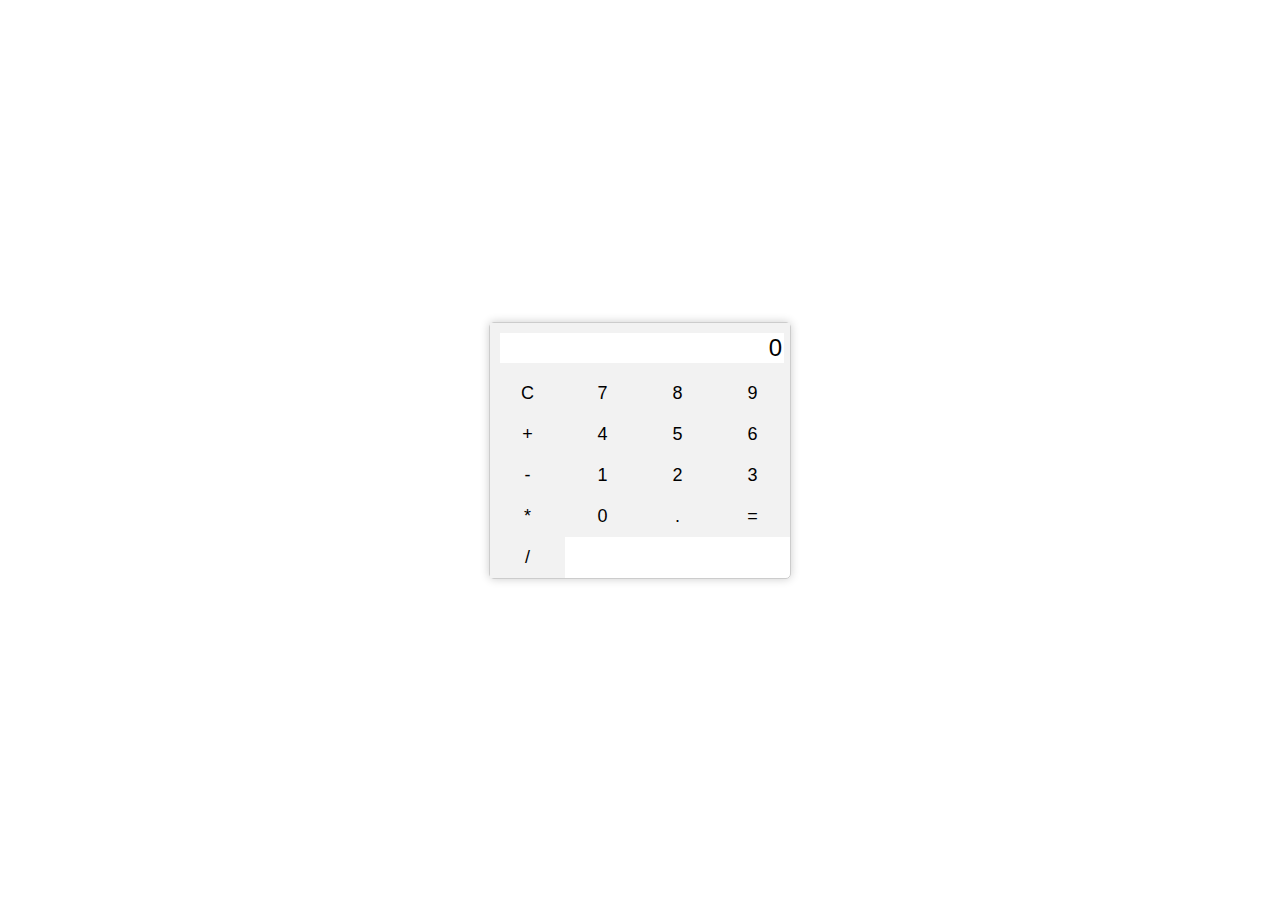
<file: Calculator/index.html>
<!DOCTYPE html>
<html lang="en">
    <head>
        <meta charset="UTF-8">
        <meta name="viewport" content="width=device-width, initial-scale=1.0">
        <link rel="stylesheet" type="text/css" href="style.css">
      </head>
      <body>
        <div class="calculator">
            <div class="display">
                <input type="text" id="display" value="0" readonly/>
            </div>
            <div class="buttons">
                <button onclick="clearDisplay()">C</button>
                <button onclick="appendToDisplay('7')">7</button>
                <button onclick="appendToDisplay('8')">8</button>
                <button onclick="appendToDisplay('9')">9</button>
                <button onclick="appendToDisplay('+')">+</button>
                <button onclick="appendToDisplay('4')">4</button>
                <button onclick="appendToDisplay('5')">5</button>
                <button onclick="appendToDisplay('6')">6</button>
                <button onclick="appendToDisplay('-')">-</button>
                <button onclick="appendToDisplay('1')">1</button>
                <button onclick="appendToDisplay('2')">2</button>
                <button onclick="appendToDisplay('3')">3</button>
                <button onclick="appendToDisplay('*')">*</button>
                <button onclick="appendToDisplay('0')">0</button>
                <button onclick="appendToDisplay('.')">.</button>
                <button onclick="calculateResult()">=</button>
                <button onclick="appendToDisplay('/')">/</button>
            </div>
        </div>
        <script src="script.js"></script>
      </body>
</html>
</file>
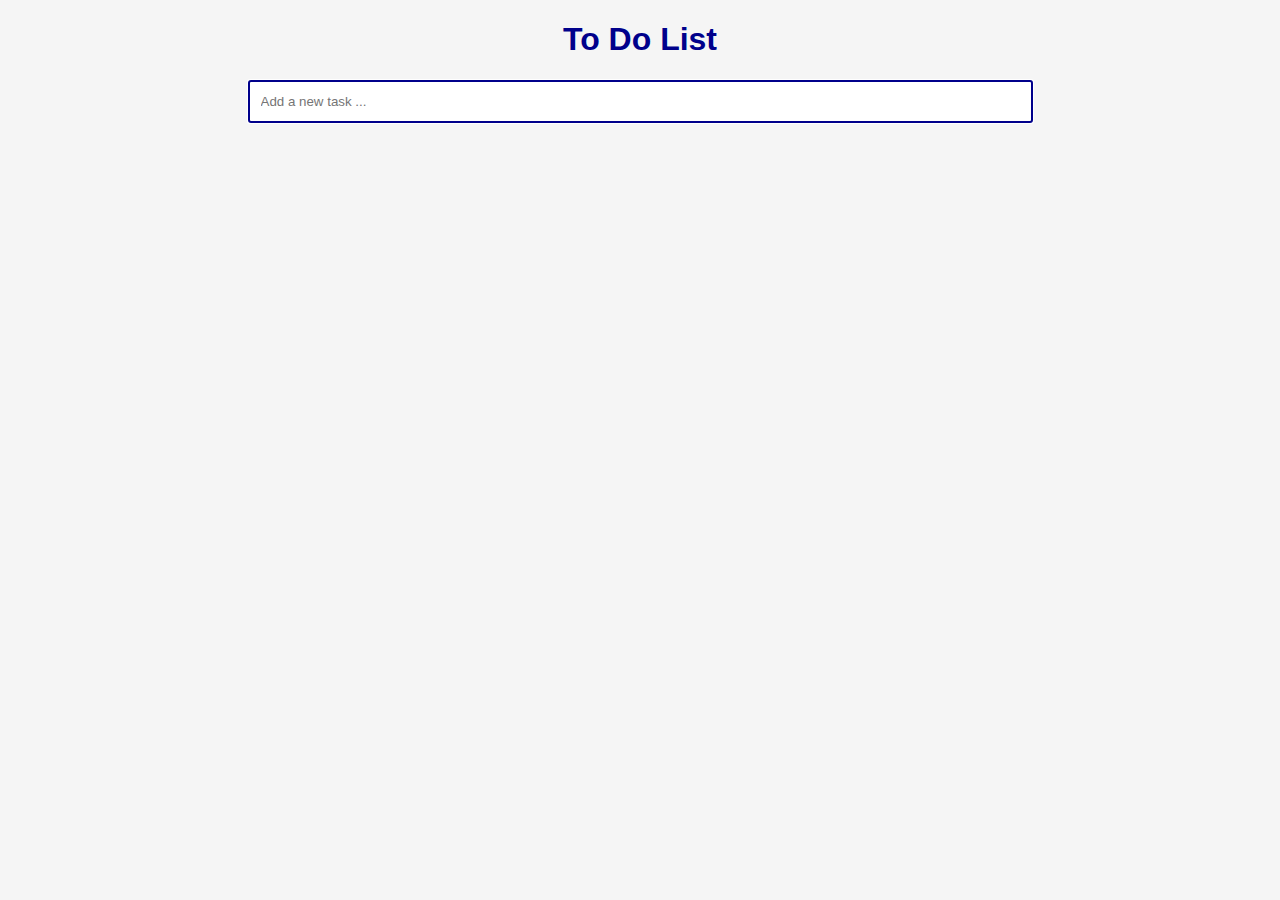
<file: ToDo/index.html>
<!DOCTYPE html>
<html lang="en">
    <head>
        <meta charset="UTF-8">
        <meta name="viewport" content="width=device-width, initial-scale=1.0">
        <link rel="stylesheet" href="style.css"> 
    </head>
    <body>
        <div class="container">
            <h1>To Do List</h1>
            <input type="text" id="taskInput" placeholder="Add a new task ..."/>
            <ul id="taskList"></ul>
        </div>
        <script src="script.js"></script>
    </body>
</html>
</file>
<file: Calculator/style.css>
body {
    display: flex;
    justify-content: center;
    align-items: center;
    height: 100vh;
    margin: 0;
  }
  
  .calculator {
    width: 300px;
    text-align: center;
    border: 1px solid #ccc;
    border-radius: 5px;
    box-shadow: 0 0 10px rgba(0, 0, 0, 0.2);
  }
  
  .display {
    background: #f2f2f2;
    padding: 10px;
  }
  
  input {
    width: 100%;
    border: none;
    font-size: 24px;
    text-align: right;
  }
  
  .buttons {
    display: grid;
    grid-template-columns: repeat(4, 1fr);
  }
  
  button {
    padding: 10px;
    font-size: 18px;
    cursor: pointer;
    border: none;
    background: #f2f2f2;
    transition: background 0.2s;
  }
  
  button:hover {
    background: #ddd;
  }
</file>
<file: ToDo/style.css>
body {
    font-family: Arial, sans-serif;
    margin: 0;
    padding: 0;
    min-height: 100vh;
    background-color: #f5f5f5;
}

.container {
    display: flex;
    flex-direction: column;
    justify-content: center;
    align-items: center;
}

h1 {
    text-align: center;
    color: darkblue;
}

input {
    height: 37px;
    width: 60%;
    outline: auto;
    outline-color: darkblue;
    padding-left: 11px;
}

ul {
    list-style: none;
    width: 100%;
    padding: 0;
}

li {
    display: flex;
    justify-content: space-between;
    align-items: center;
    padding: 10px;
    border: 1px solid darkblue;
    margin:20px;
    border-radius: 4px;
}

span {
    display: block;
    white-space: nowrap;
    overflow: hidden;
    text-overflow: ellipsis;
    max-width: 140px;
}

.completed {
    text-decoration: line-through;
    color: #999;
}

button {
    color: white;
    background-color: darkblue;
    border-color: darkblue;
    border-radius: 4px;
    cursor: pointer;
}
</file>
